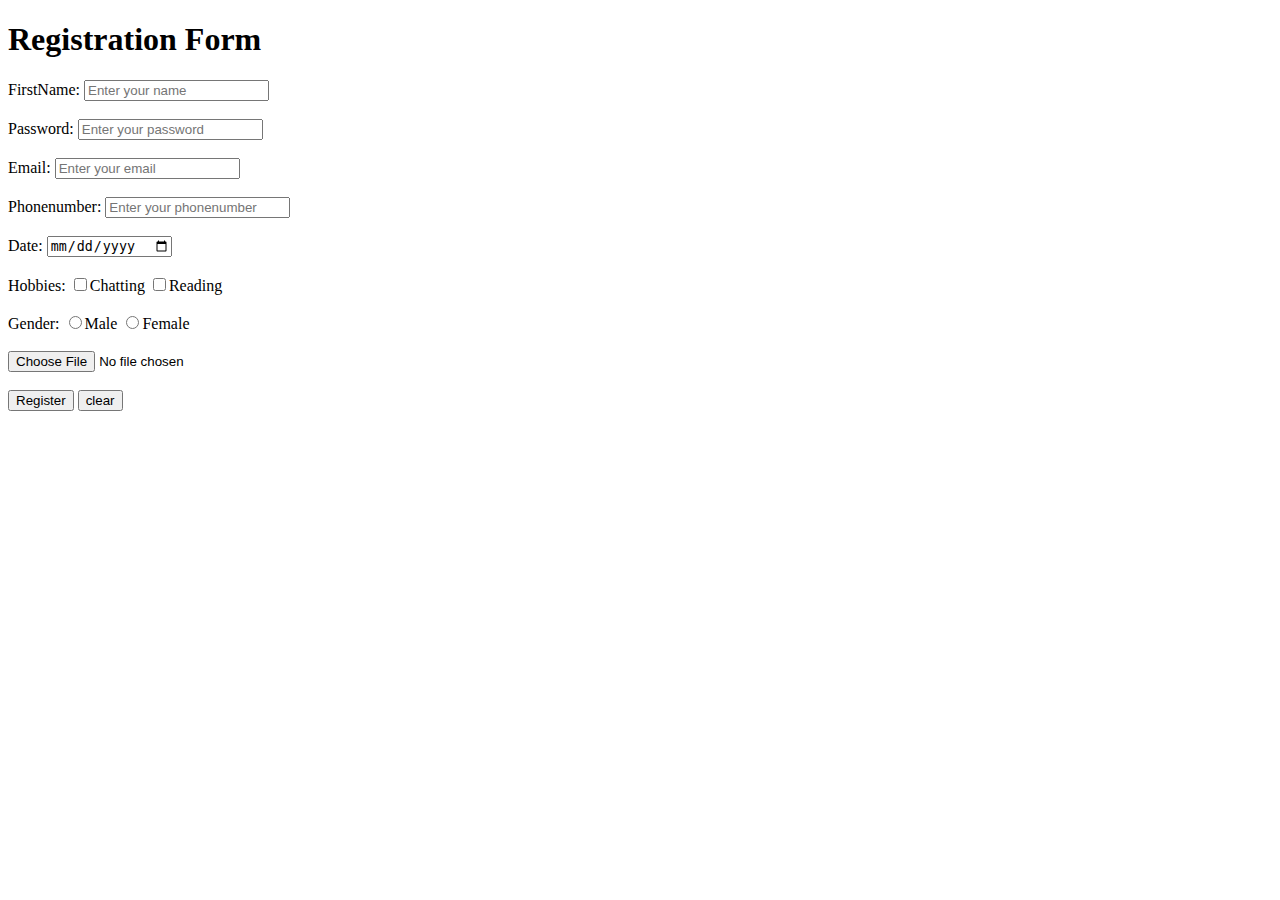
<file: index.html>
<!DOCTYPE html>
<html lang="en">
<head>
    <meta charset="UTF-8">
    <meta name="viewport" content="width=device-width, initial-scale=1.0">
    <title>Document</title>
</head>
<body>
    <form action="Second.html" target="_self" method="post">
        <h1>Registration Form</h1>
        <label>FirstName:</label>
        <input type="text" name="firstname" id="firstname" placeholder="Enter your name" required><br><br>
        <label>Password:</label>
        <input type="password" name="password" id="password" placeholder="Enter your password" required><br><br>
        <label>Email:</label>
        <input type="email" name="email" id="email" placeholder="Enter your email"required><br><br>
        <label>Phonenumber:</label>
        <input type="phonenumber" name="phonenumber" id="phonenumber" placeholder="Enter your phonenumber" required><br><br>
        <label>Date:</label>
        <input type="date" name="dob"><br><br>
        <label>Hobbies:</label>
        <input type="checkbox" name="hobbies" >Chatting
        <input type="checkbox" name="hobbies">Reading<br><br>
        <label>Gender:</label>
        <input type="radio" name="gender">Male
        <input type="radio" name="gender">Female<br><br>

        <input type="file"><br><br>
        <input type="submit"  value="Register"> 
        <input type="reset" value="clear">
    </form>
</body>
</html>
</file>
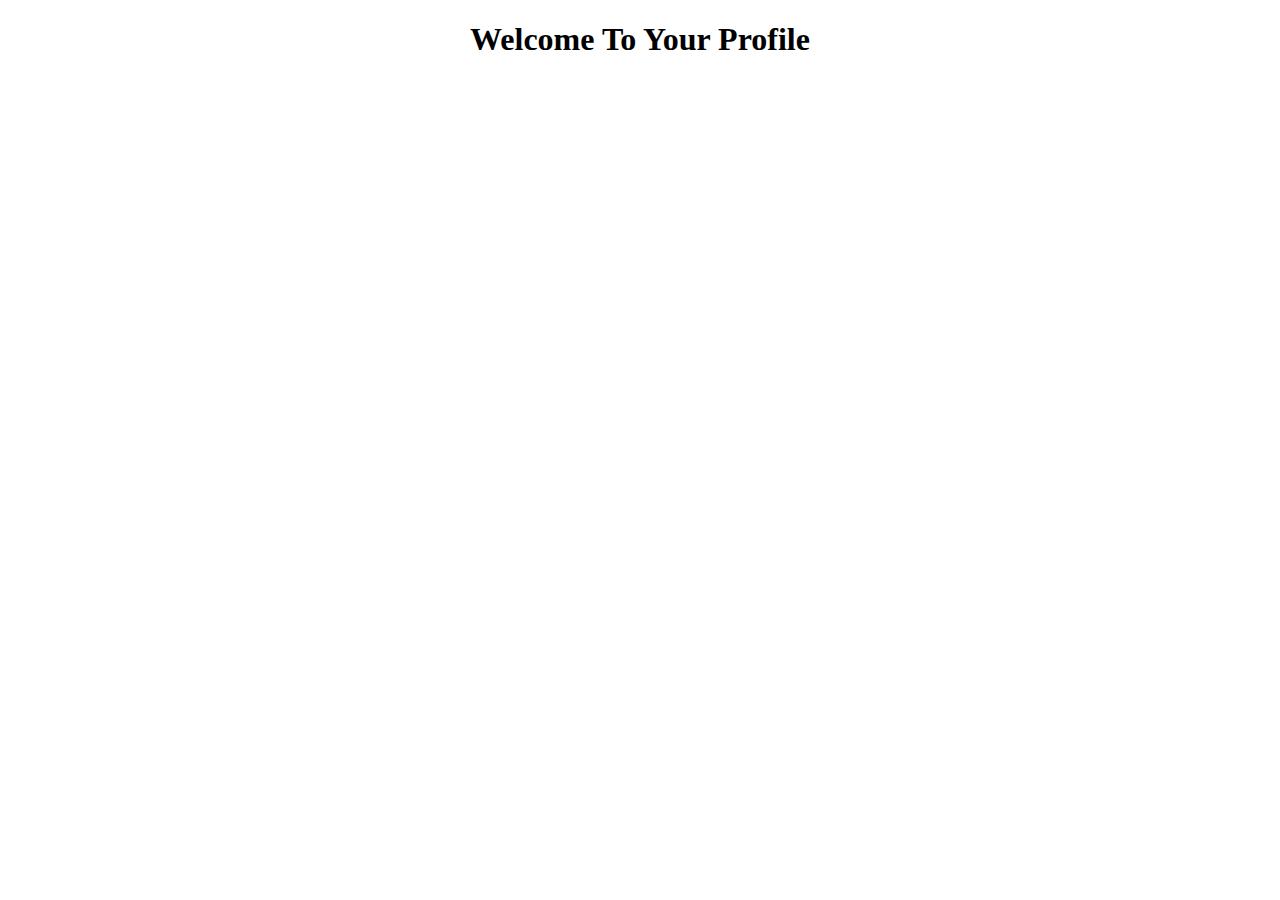
<file: first.html>
<!DOCTYPE html>
<html lang="en">
<head>
    <meta charset="UTF-8">
    <meta name="viewport" content="width=device-width, initial-scale=1.0">
    <title>Document</title>
    <style>
        h1{
            text-align: center;

        }
    </style>
</head>
<body>
    <h1>Welcome To Your Profile</h1>
</body>
</html>
</file>
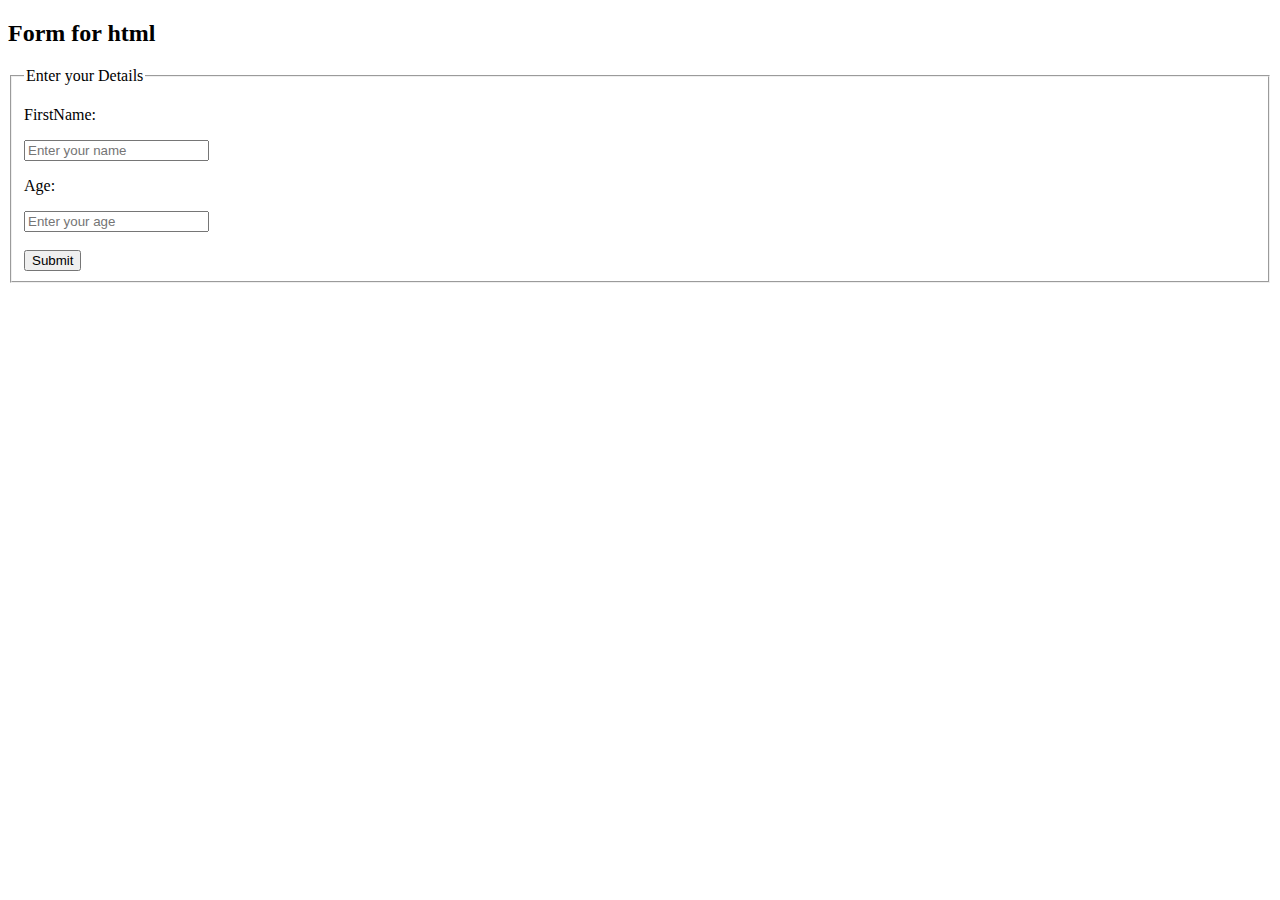
<file: form.html>
<!DOCTYPE html>
<html lang="en">
<head>
    <meta charset="UTF-8">
    <meta name="viewport" content="width=device-width, initial-scale=1.0">
    <title>Document</title>
</head>
<body>
    <h2>Form for html</h2>
   
    <form  method="post" action="first.html">
     <fieldset>
        <legend>Enter your Details</legend>
        <p>FirstName:</p>
        <input type="text" name="firstname" placeholder="Enter your name"><br>
        <p>Age:</p>
        <input type="number" name="Age" placeholder="Enter your age"><br><br>
        <a href="first.html"><input type="button" name="submit" value="Submit"></a>
     </fieldset>

    </form>
</body>
</html>
</file>
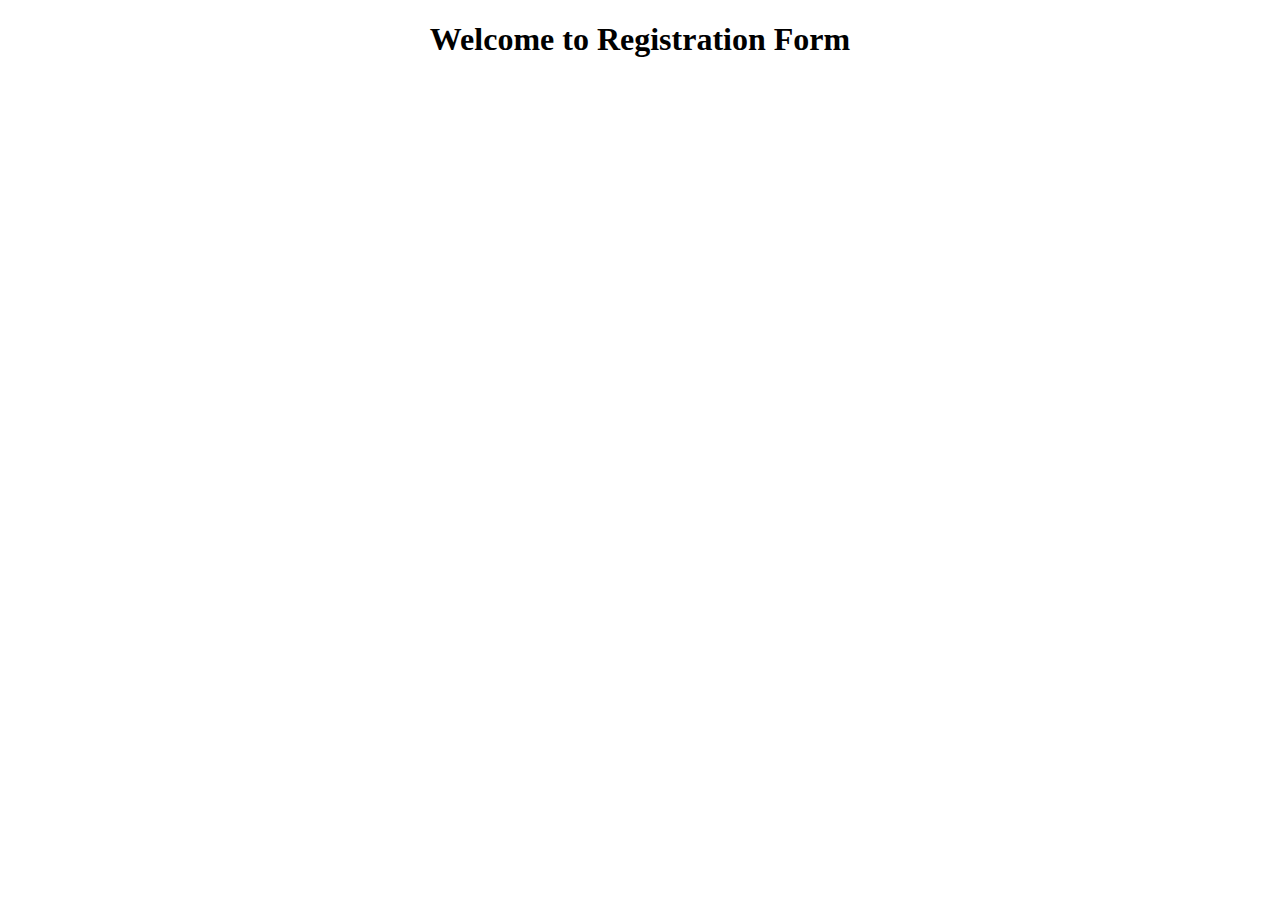
<file: Second.html>
<!DOCTYPE html>
<html lang="en">
<head>
    <meta charset="UTF-8">
    <meta name="viewport" content="width=device-width, initial-scale=1.0">
    <title>Document</title>
</head>
<body>
    <h1 style="text-align: center;">Welcome to Registration Form</h1>
</body>
</html>
</file>
